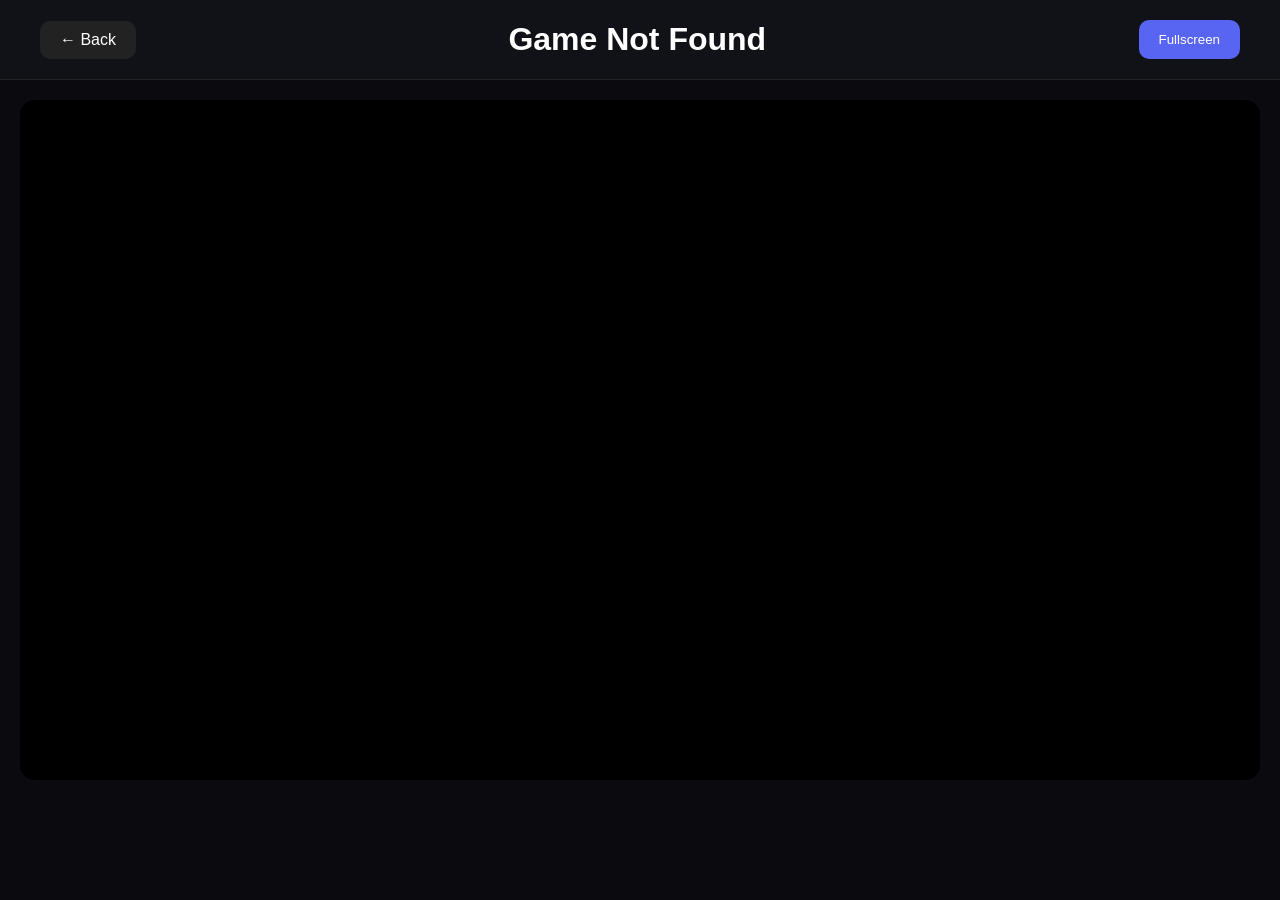
<file: play.html>
<!DOCTYPE html>
<html lang="en">

<head>

<meta charset="UTF-8">
<meta name="viewport" content="width=device-width, initial-scale=1.0">

<title>Playing Game - IO Game Hub</title>

<link rel="stylesheet" href="css/style.css">

</head>


<body>


<header class="game-header">


<a href="index.html" class="back-button">
← Back
</a>


<h1 id="gameTitle">
Loading...
</h1>


<button id="fullscreenButton">
Fullscreen
</button>


</header>





<main class="player-container">


<iframe

id="gameFrame"

allowfullscreen

allow="fullscreen; autoplay; gamepad;"

loading="lazy"

>

</iframe>


</main>





<section class="game-info">


<h2 id="infoTitle">

</h2>


<p id="infoDescription">

</p>


</section>





<script src="js/player.js"></script>


</body>

</html>
</file>
<file: css/style.css>
* {
    margin: 0;
    padding: 0;
    box-sizing: border-box;
}


body {

    background: #0b0b0f;

    color: white;

    font-family:
    Arial,
    Helvetica,
    sans-serif;

    min-height: 100vh;

}



header {

    width: 100%;

    padding: 20px 40px;

    background: #111118;

    display: flex;

    align-items: center;

    justify-content: space-between;

    gap: 20px;

    position: sticky;

    top: 0;

    z-index: 10;

    border-bottom: 1px solid #222;

}



.logo {

    font-size: 26px;

    font-weight: bold;

}



nav {

    display: flex;

    gap: 20px;

}



nav a {

    color: white;

    text-decoration: none;

    font-size: 16px;

    transition: .2s;

}



nav a:hover {

    color: #5865f2;

}



.search-box input {


    background:#1b1b25;

    color:white;

    border:none;

    outline:none;

    padding:12px 18px;

    border-radius:10px;

    width:260px;


}





.hero {

    text-align:center;

    padding:80px 20px;


    background:

    linear-gradient(
    180deg,
    #111118,
    #0b0b0f
    );


}



.hero h1 {

    font-size:48px;

    margin-bottom:15px;

}



.hero p {

    color:#aaa;

    font-size:18px;

}






section {

    padding:40px;

}



section h2 {

    font-size:32px;

    margin-bottom:25px;

}





.categories {

    display:flex;

    flex-wrap:wrap;

    gap:15px;

}



.categories button {


    background:#1d1d27;

    color:white;

    border:none;

    padding:12px 25px;

    border-radius:25px;

    cursor:pointer;

    transition:.2s;


}



.categories button:hover {


    background:#5865f2;


}






.games-grid {


    display:grid;


    grid-template-columns:

    repeat(
    auto-fit,
    minmax(260px,1fr)
    );


    gap:25px;


}






.game-card {


    background:#15151d;


    border-radius:18px;


    overflow:hidden;


    transition:.3s;


    border:1px solid #222;


}



.game-card:hover {


    transform:translateY(-8px);


    border-color:#5865f2;


}






.game-card img {


    width:100%;


    height:160px;


    object-fit:cover;


}






.game-content {


    padding:20px;


}





.game-content h3 {


    font-size:24px;


    margin-bottom:10px;


}




.game-content p {


    color:#aaa;


    min-height:60px;


    line-height:1.5;


}






.category {


    display:inline-block;


    background:#222;


    color:#aaa;


    padding:5px 12px;


    border-radius:20px;


    margin:15px 0;


    font-size:14px;


}






.play-button {


    display:block;


    text-align:center;


    background:#5865f2;


    color:white;


    padding:13px;


    border-radius:10px;


    text-decoration:none;


    font-weight:bold;


    transition:.2s;


}



.play-button:hover {


    background:#4752c4;


}





footer {


    text-align:center;


    padding:30px;


    color:#777;


}








/* GAME PLAYER PAGE */





.game-header {


    display:flex;


    justify-content:space-between;


    align-items:center;


}



.back-button {


    color:white;


    text-decoration:none;


    background:#222;


    padding:10px 20px;


    border-radius:10px;


}





#fullscreenButton {


    background:#5865f2;


    color:white;


    border:none;


    padding:12px 20px;


    border-radius:10px;


    cursor:pointer;


}






.player-container {


    width:100%;


    height:80vh;


    padding:20px;


}





#gameFrame {


    width:100%;


    height:100%;


    border:none;


    border-radius:15px;


    background:black;


}






.game-info {


    padding:30px 50px;


}





.game-info p {


    color:#aaa;


    margin-top:10px;


}





.no-games {


    text-align:center;


    width:100%;


    padding:50px;


    color:#aaa;


}





/* MOBILE */





@media(max-width:900px){


header {


    flex-direction:column;


    padding:20px;


}



nav {


    flex-wrap:wrap;


    justify-content:center;


}



.search-box input {


    width:100%;


}



.hero h1 {


    font-size:35px;


}



section {


    padding:20px;


}



.game-header {


    flex-direction:column;


    gap:15px;


}



.player-container {


    height:70vh;


    padding:10px;


}


}
</file>
